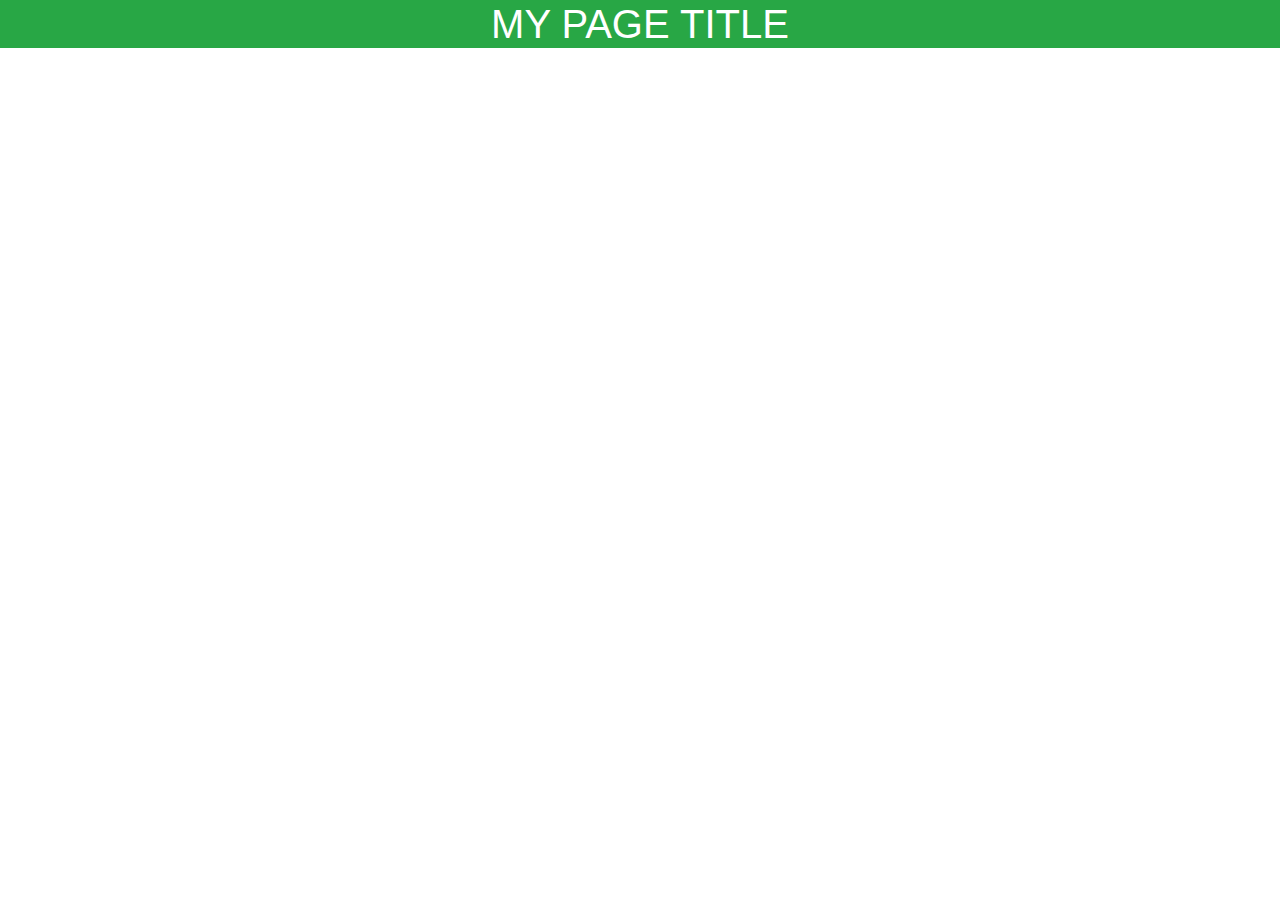
<file: bootstrap.html>
<!DOCTYPE html>
<html lang="en">
    <head>
        <!--Required meta tags-->
        <meta charset="utf-8">
        <meta name="viewport" content="width=device-width, initial-scale=1, shrink-to-fit=no">
        <title>My Page Title</title>
        <!--Bootstrap CSS-->
        <link rel="stylesheet" href="https://stackpath.bootstrapcdn.com/bootstrap/4.4.1/css/bootstrap.min.css" integrity="sha384-Vkoo8x4CGsO3+Hhxv8T/Q5PaXtkKtu6ug5TOeNV6gBiFeWPGFN9MuhOf23Q9Ifjh" crossorigin="anonymous">
    </head>
    <body>
    
        <h1 class="text-uppercase text-center bg-success text-white">My Page Title</h1>


        <!--Optional JavaScript-->
        <!--jQuery first, then Popper.js, then Bootstrap JS-->
        <script src="https://code.jquery.com/jquery-3.4.1.slim.min.js" integrity="sha384-J6qa4849blE2+poT4WnyKhv5vZF5SrPo0iEjwBvKU7imGFAV0wwj1yYfoRSJoZ+n" crossorigin="anonymous"></script>
        <script src="https://cdn.jsdelivr.net/npm/popper.js@1.16.0/dist/umd/popper.min.js" integrity="sha384-Q6E9RHvbIyZFJoft+2mJbHaEWldlvI9IOYy5n3zV9zzTtmI3UksdQRVvoxMfooAo" crossorigin="anonymous"></script>
        <script src="https://stackpath.bootstrapcdn.com/bootstrap/4.4.1/js/bootstrap.min.js" integrity="sha384-wfSDF2E50Y2D1uUdj0O3uMBJnjuUD4Ih7YwaYd1iqfktj0Uod8GCExl3Og8ifwB6" crossorigin="anonymous"></script>
    </body>
</html>
</file>
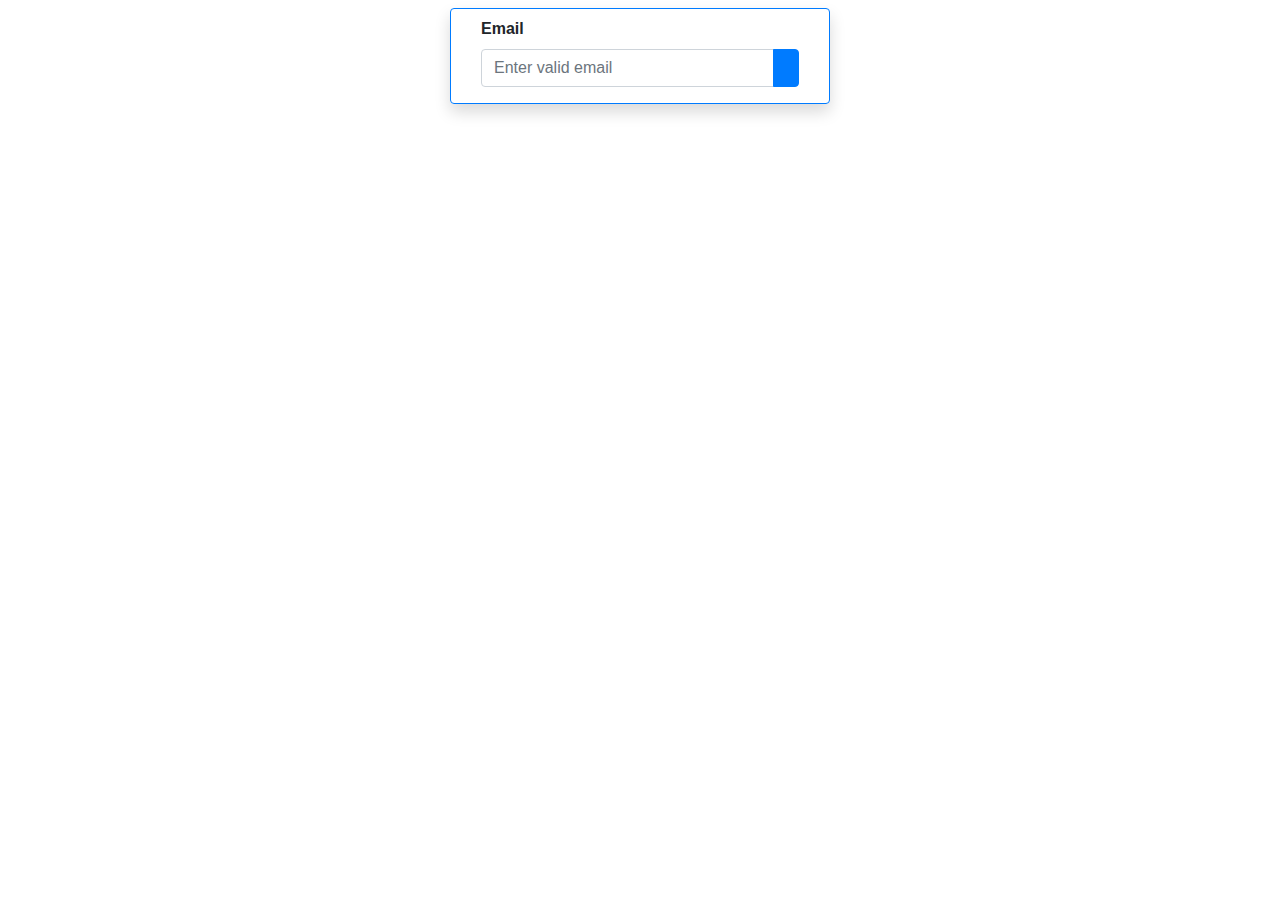
<file: signup.html>
<!DOCTYPE html>
<html lang="en">
    <head>
        <!--Required meta tags-->
        <meta charset="utf-8">
        <meta name="viewport" content="width=device-width, initial-scale=1, shrink-to-fit=no">
        <title>My Page Title</title>
        <!--Bootstrap CSS-->
        <link rel="stylesheet" href="https://stackpath.bootstrapcdn.com/bootstrap/4.4.1/css/bootstrap.min.css" integrity="sha384-Vkoo8x4CGsO3+Hhxv8T/Q5PaXtkKtu6ug5TOeNV6gBiFeWPGFN9MuhOf23Q9Ifjh" crossorigin="anonymous">
    </head>
    <script>
        function emailCheck(){
            if($("#email").val()==""){
                $("#email").addClass('is-invalid');
                return false;
            }else{
                var regMail     =   /^([_a-zA-Z0-9-]+)(\.[_a-zA-Z0-9-]+)*@([a-zA-Z0-9-]+\.)+([a-zA-Z]{2,3})$/;
                if(regMail.test($("#email").val()) == false){
                    $("#email").addClass('is-invalid');
                    return false;
                }else{
                    $("#email").removeClass('is-invalid');
                    $('#next-form').collapse('show');
                }
     
            }
        }
        function validation(){
            if($("#username, #phone, #password, #cpassword").val()==""){
                $("#username, #phone, #password, #cpassword").addClass('is-invalid');
                return false;
            }else{
                $("#username, #phone, #password, #cpassword").removeClass('is-invalid');
            }
             
            if($("#password").val()!=$("#cpassword").val()){
                $("#cpassword").addClass('is-invalid');
                $("#cp").html('<span class="text-danger">Password and confirm password not matched!</span>');
                return false;
            }
        }
        $(document).ready(function(e) {
            $("#username").on("keyup",function(){
                if($("#username").val()==""){
                    $("#username").addClass('is-invalid');
                    return false;
                }else{
                    $("#username").removeClass('is-invalid');
                }
            });
            $("#phone").on("keyup",function(){
                if($("#phone").val()==""){
                    $("#phone").addClass('is-invalid');
                    return false;
                }else{
                    $("#phone").removeClass('is-invalid');
                }
            });
            $("#password").on("keyup",function(){
                if($("#password").val()==""){
                    $("#password").addClass('is-invalid');
                    return false;
                }else{
                    $("#password").removeClass('is-invalid');
                }
            });
            $("#cpassword").on("keyup",function(){
                if($("#cpassword").val()==""){
                    $("#cpassword").addClass('is-invalid');
                    return false;
                }else{
                    $("#cpassword").removeClass('is-invalid');
                }
            });
        });
    </script>
    <body>
    


<div class="container mt-2 mb-4">
    <div class="row justify-content-md-center">
        <div class="col-sm-4 border border-primary shadow rounded pt-2">
            <div class="col-sm-12">
                <form method="post" id="singnupFrom" onSubmit="return validation();">
                    <div class="form-group">
                        <label class="font-weight-bold">Email</label>
                        <div class="input-group">
                            <input type="email" name="email" id="email" class="form-control" placeholder="Enter valid email">
                            <div class="input-group-append"><button type="button" class="btn btn-primary" onClick="return emailCheck();"><i class="fa fa-envelope"></i></button></div>
                        </div>
                    </div>
                    <div id="next-form" class="collapse">
                        <div class="form-group">
                            <label class="font-weight-bold">User Name <small class="text-danger"><em>This will be your login name!</em></small></label>
                            <input type="text" name="username" id="username" class="form-control" placeholder="Choose your user name">
                        </div>
                        <div class="form-group">
                            <label class="font-weight-bold">Phone #</label>
                            <input type="text" name="phone" id="phone" class="form-control" placeholder="(000)-(0000000)">
                        </div>
                        <div class="form-group">
                            <label class="font-weight-bold">Password</label>
                            <input type="password" name="password" id="password" class="form-control" placeholder="***********">
                        </div>
                        <div class="form-group">
                            <label class="font-weight-bold">Confirm Password</label>
                            <input type="password" name="cpassword" id="cpassword" class="form-control" placeholder="***********">
                            <em id="cp"></em>
                        </div>
                        <div class="form-group">
                            <label><input type="checkbox" name="condition" id="condition"> I agree with the <a href="javascript:;">Terms & Conditions</a> for Registration.</label>
                        </div>
                        <div class="form-group">
                            <input type="submit" name="submit" value="Sign Up" class="btn btn-block btn-danger">
                        </div>
                    </div> <!--/.next-form-->
                </form>
            </div>
        </div>
    </div>
</div>
</body>
</html>
</file>
